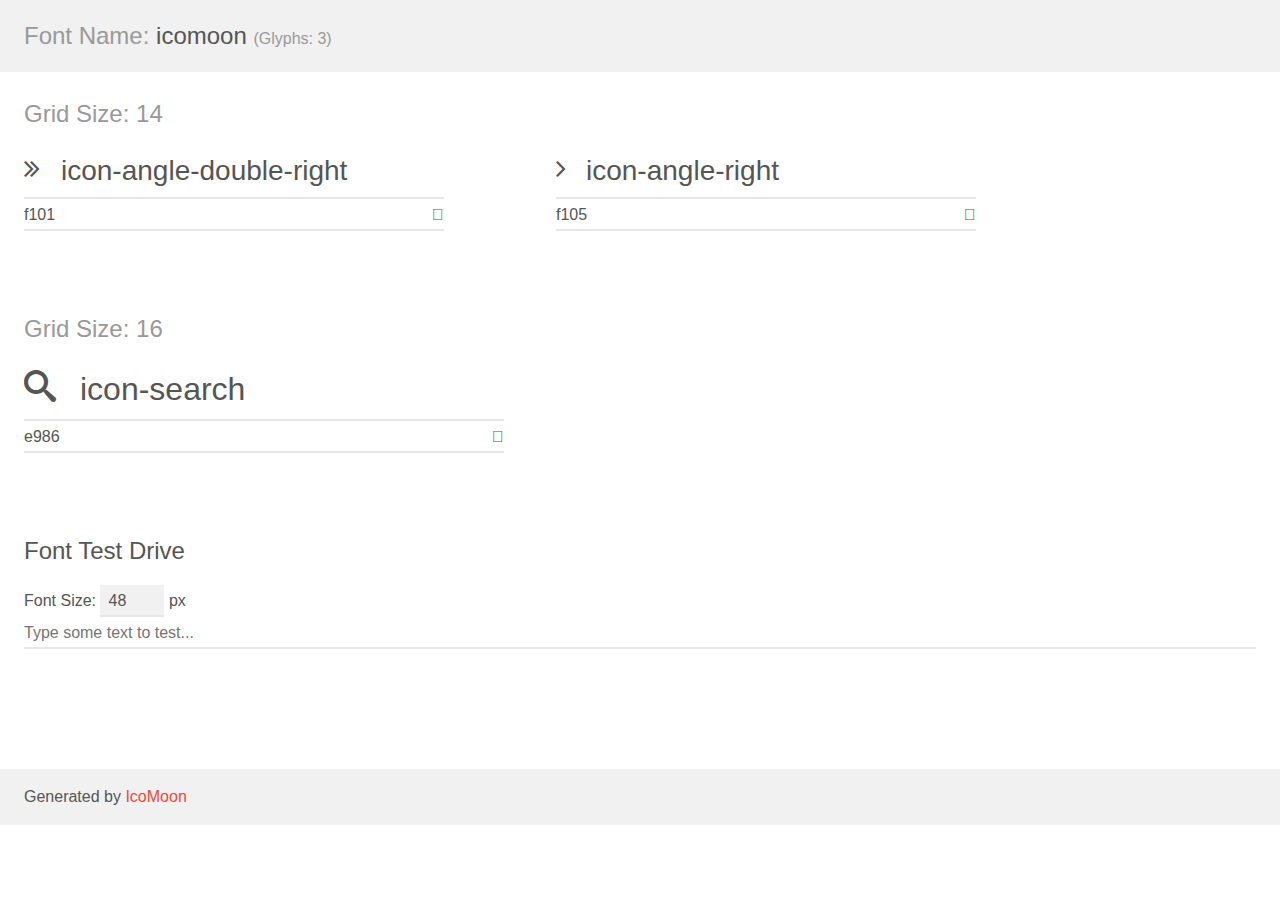
<file: icomoon/demo.html>
<!doctype html>
<html>
<head>
    <meta charset="utf-8">
    <title>IcoMoon Demo</title>
    <meta name="description" content="An Icon Font Generated By IcoMoon.io">
    <meta name="viewport" content="width=device-width, initial-scale=1">
    <link rel="stylesheet" href="demo-files/demo.css">
    <link rel="stylesheet" href="style.css"></head>
<body>
    <div class="bgc1 clearfix">
        <h1 class="mhmm mvm"><span class="fgc1">Font Name:</span> icomoon <small class="fgc1">(Glyphs:&nbsp;3)</small></h1>
    </div>
    <div class="clearfix mhl ptl">
        <h1 class="mvm mtn fgc1">Grid Size: 14</h1>
        <div class="glyph fs1">
            <div class="clearfix bshadow0 pbs">
                <span class="icon-angle-double-right">
                
                </span>
                <span class="mls"> icon-angle-double-right</span>
            </div>
            <fieldset class="fs0 size1of1 clearfix hidden-false">
                <input type="text" readonly value="f101" class="unit size1of2" />
                <input type="text" maxlength="1" readonly value="&#xf101;" class="unitRight size1of2 talign-right" />
            </fieldset>
            <div class="fs0 bshadow0 clearfix hidden-true">
                <span class="unit pvs fgc1">liga: </span>
                <input type="text" readonly value="" class="liga unitRight" />
            </div>
        </div>
        <div class="glyph fs1">
            <div class="clearfix bshadow0 pbs">
                <span class="icon-angle-right">
                
                </span>
                <span class="mls"> icon-angle-right</span>
            </div>
            <fieldset class="fs0 size1of1 clearfix hidden-false">
                <input type="text" readonly value="f105" class="unit size1of2" />
                <input type="text" maxlength="1" readonly value="&#xf105;" class="unitRight size1of2 talign-right" />
            </fieldset>
            <div class="fs0 bshadow0 clearfix hidden-true">
                <span class="unit pvs fgc1">liga: </span>
                <input type="text" readonly value="" class="liga unitRight" />
            </div>
        </div>
    </div>
    <div class="clearfix mhl ptl">
        <h1 class="mvm mtn fgc1">Grid Size: 16</h1>
        <div class="glyph fs2">
            <div class="clearfix bshadow0 pbs">
                <span class="icon-search">
                
                </span>
                <span class="mls"> icon-search</span>
            </div>
            <fieldset class="fs0 size1of1 clearfix hidden-false">
                <input type="text" readonly value="e986" class="unit size1of2" />
                <input type="text" maxlength="1" readonly value="&#xe986;" class="unitRight size1of2 talign-right" />
            </fieldset>
            <div class="fs0 bshadow0 clearfix hidden-true">
                <span class="unit pvs fgc1">liga: </span>
                <input type="text" readonly value="search, magnifier" class="liga unitRight" />
            </div>
        </div>
    </div>

    <!--[if gt IE 8]><!-->
    <div class="mhl clearfix mbl">
        <h1>Font Test Drive</h1>
        <label>
            Font Size: <input id="fontSize" type="number" class="textbox0 mbm"
            min="8" value="48" />
            px
        </label>
        <input id="testText" type="text" class="phl size1of1 mvl"
        placeholder="Type some text to test..." value=""/>
        <div id="testDrive" class="icon-">&nbsp;
        </div>
    </div>
    <!--<![endif]-->
    <div class="bgc1 clearfix">
        <p class="mhl">Generated by <a href="https://icomoon.io/app">IcoMoon</a></p>
    </div>

    <script src="demo-files/demo.js"></script>
</body>
</html>
</file>
<file: icomoon/demo-files/demo.css>
body {
  padding: 0;
  margin: 0;
  font-family: sans-serif;
  font-size: 1em;
  line-height: 1.5;
  color: #555;
  background: #fff;
}
h1 {
  font-size: 1.5em;
  font-weight: normal;
}
small {
  font-size: .66666667em;
}
a {
  color: #e74c3c;
  text-decoration: none;
}
a:hover, a:focus {
  box-shadow: 0 1px #e74c3c;
}
.bshadow0, input {
  box-shadow: inset 0 -2px #e7e7e7;
}
input:hover {
  box-shadow: inset 0 -2px #ccc;
}
input, fieldset {
  font-family: sans-serif;
  font-size: 1em;
  margin: 0;
  padding: 0;
  border: 0;
}
input {
  color: inherit;
  line-height: 1.5;
  height: 1.5em;
  padding: .25em 0;
}
input:focus {
  outline: none;
  box-shadow: inset 0 -2px #449fdb;
}
.glyph {
  font-size: 16px;
  width: 15em;
  padding-bottom: 1em;
  margin-right: 4em;
  margin-bottom: 1em;
  float: left;
  overflow: hidden;
}
.liga {
  width: 80%;
  width: calc(100% - 2.5em);
}
.talign-right {
  text-align: right;
}
.talign-center {
  text-align: center;
}
.bgc1 {
  background: #f1f1f1;
}
.fgc1 {
  color: #999;
}
.fgc0 {
  color: #000;
}
p {
  margin-top: 1em;
  margin-bottom: 1em;
}
.mvm {
  margin-top: .75em;
  margin-bottom: .75em;
}
.mtn {
  margin-top: 0;
}
.mtl, .mal {
  margin-top: 1.5em;
}
.mbl, .mal {
  margin-bottom: 1.5em;
}
.mal, .mhl {
  margin-left: 1.5em;
  margin-right: 1.5em;
}
.mhmm {
  margin-left: 1em;
  margin-right: 1em;
}
.mls {
  margin-left: .25em;
}
.ptl {
  padding-top: 1.5em;
}
.pbs, .pvs {
  padding-bottom: .25em;
}
.pvs, .pts {
  padding-top: .25em;
}
.unit {
  float: left;
}
.unitRight {
  float: right;
}
.size1of2 {
  width: 50%;
}
.size1of1 {
  width: 100%;
}
.clearfix:before, .clearfix:after {
  content: " ";
  display: table;
}
.clearfix:after {
  clear: both;
}
.hidden-true {
  display: none;
}
.textbox0 {
  width: 3em;
  background: #f1f1f1;
  padding: .25em .5em;
  line-height: 1.5;
  height: 1.5em;
}
#testDrive {
  display: block;
  padding-top: 24px;
  line-height: 1.5;
}
.fs0 {
  font-size: 16px;
}
.fs1 {
  font-size: 28px;
}
.fs2 {
  font-size: 32px;
}
</file>
<file: icomoon/style.css>
@font-face {
  font-family: 'icomoon';
  src:  url('fonts/icomoon.eot?xmb7el');
  src:  url('fonts/icomoon.eot?xmb7el#iefix') format('embedded-opentype'),
    url('fonts/icomoon.ttf?xmb7el') format('truetype'),
    url('fonts/icomoon.woff?xmb7el') format('woff'),
    url('fonts/icomoon.svg?xmb7el#icomoon') format('svg');
  font-weight: normal;
  font-style: normal;
}

[class^="icon-"], [class*=" icon-"] {
  /* use !important to prevent issues with browser extensions that change fonts */
  font-family: 'icomoon' !important;
  speak: none;
  font-style: normal;
  font-weight: normal;
  font-variant: normal;
  text-transform: none;
  line-height: 1;

  /* Better Font Rendering =========== */
  -webkit-font-smoothing: antialiased;
  -moz-osx-font-smoothing: grayscale;
}

.icon-angle-double-right:before {
  content: "\f101";
}
.icon-angle-right:before {
  content: "\f105";
}
.icon-search:before {
  content: "\e986";
}
</file>
